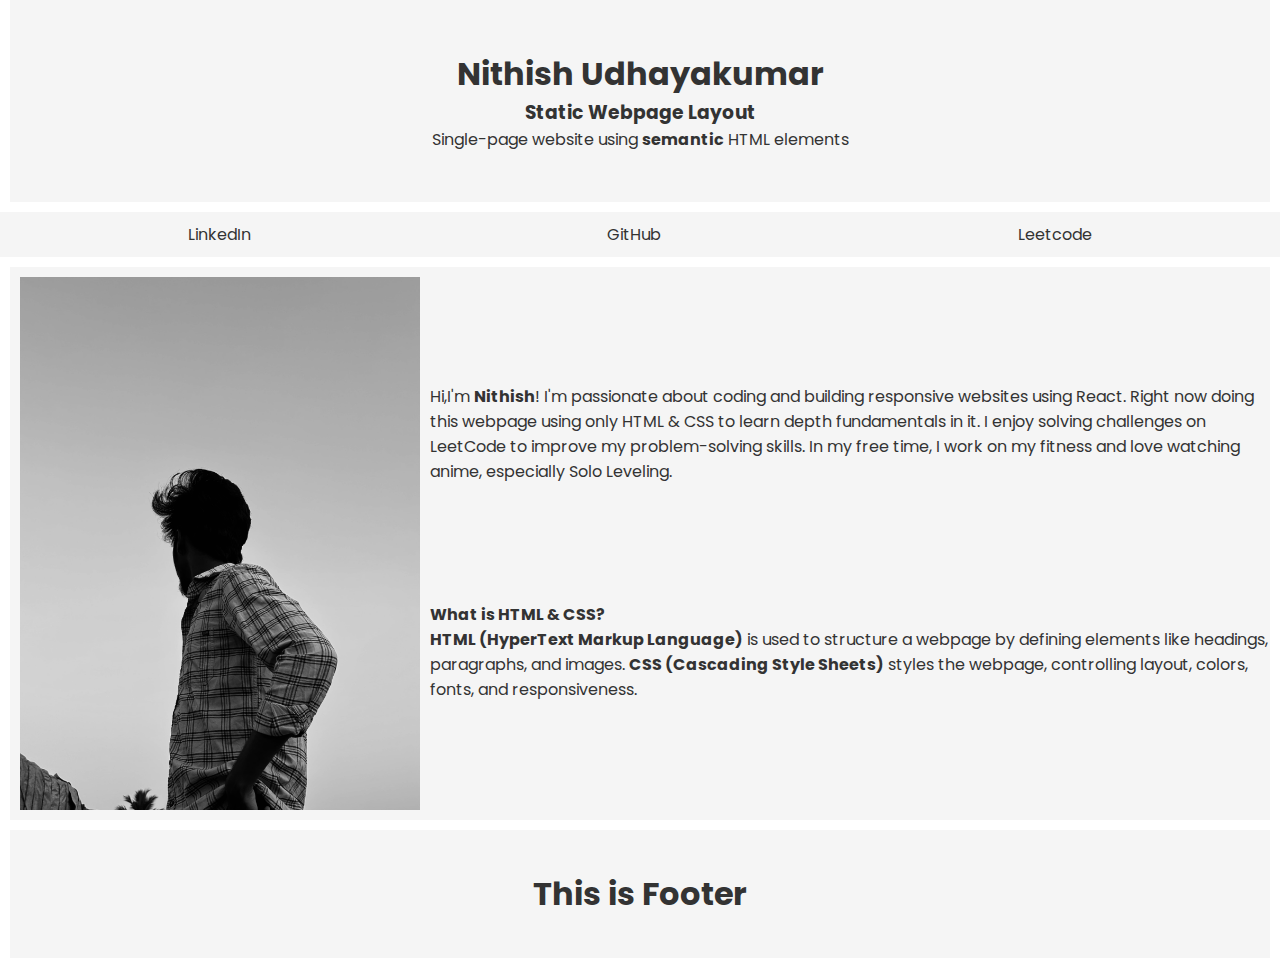
<file: Task1/index.html>
<!DOCTYPE html>
<html>
    <head>
        <title>Static webpage</title>
        <link rel="stylesheet" href="style.css">
    </head>
    <body>

      <!-- Header -->
      <header>
         <h1>Nithish Udhayakumar</h1>
         <h3>Static Webpage Layout</h3>
         <p>Single-page website using <b>semantic</b> HTML elements</p>
      </header>

      <!--Navigation bar-->
      <nav>
         <a href="www.linkedin.com/in/nithish-u" target="_blank" rel="noopener noreferrer">LinkedIn</a>
         <a href="https://github.com/Nithishvikky" target="_blank">GitHub</a>
         <a href="https://leetcode.com/u/Nithish_U/" target="_blank">Leetcode</a>
      </nav>
      <main>
        <img src="image.jpeg" alt="Nithish">
        <div id="content">
          <p>
            Hi,I'm <b>Nithish</b>! I'm passionate about coding and building responsive websites using React.
            Right now doing this webpage using only HTML & CSS to learn depth fundamentals in it.
            I enjoy solving challenges on LeetCode to improve my problem-solving skills. 
            In my free time, I work on my fitness and love watching anime, especially Solo Leveling.
          </p>
          <p style="margin-bottom: 1px;"><b>What is HTML & CSS?</b><br>
          <b>HTML (HyperText Markup Language)</b> is used to structure a webpage by defining elements like headings, paragraphs, and images.
          <b>CSS (Cascading Style Sheets)</b> styles the webpage, controlling layout, colors, fonts, and responsiveness.</p>
        </div>
      </main>

      <footer>
         <h1>This is Footer</h1>
      </footer>

    </body>
</html>
</file>
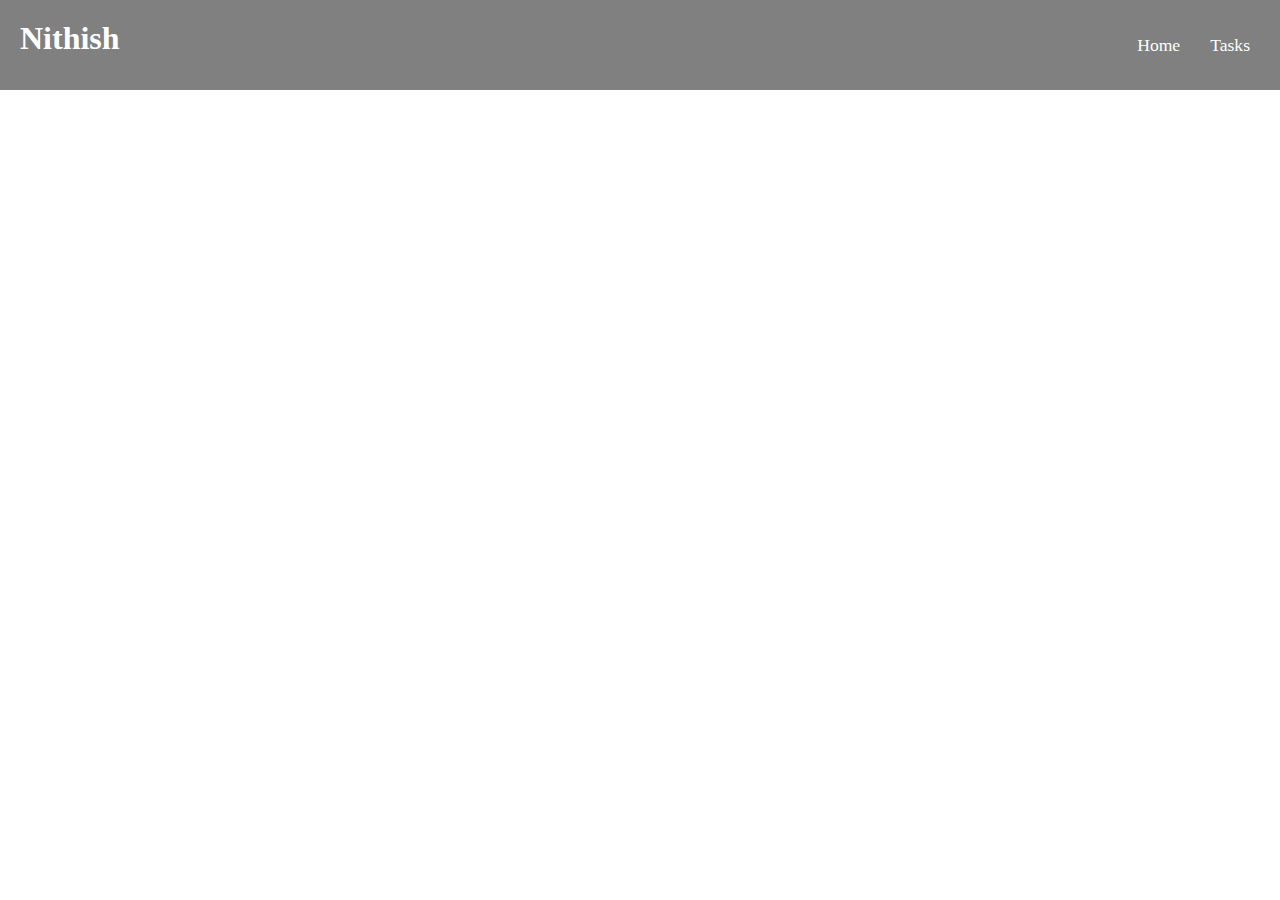
<file: Task10/index.html>
<!DOCTYPE html>
<head>
    <title>Interactive Multi-Page Website Simulator with CSS Only</title>
    <link href="style.css" rel="stylesheet"/>
</head>
<body>
    <header>
        <h1>Nithish</h1>
        <input type="checkbox" id="menu-bar"/>
        <label for="menu-bar" id="menu-icon">Menu</label>
        <nav>
            <ul>
                <li id="tab1"><a href="#homePage">Home</a></li>
                <li id="tab2"><a href="#taskPage">Tasks</a></li>
            </ul>
        </nav>
    </header>
    <div class="Page" id="homePage">
        <div class="content home">
            <div class="main">
                <img src="assets/image.jpeg" class="image">
            </div>
            <div class="primary">
                <h1>Nithish</h1>
                <p>
                    Hey, I’m Nithish. A curious mind who loves to explore, learn, and create.
                    I'm someone who believes growth happens when you're uncomfortable so I keep chasing challenges that push me forward. Whether it's a new skill, a creative idea, or a completely unknown path, I dive in headfirst.
                  </p>
                  <p>
                    I find joy in simplicity, late-night deep talks, and watching progress unfold over time. I’m not just building projects I’m building <b>myself</b> one step at a time.  
                  </p>
                  <p>
                    Outside of the screen, you’ll find me journaling thoughts, vibing to anime openings, or losing track of time over a good conversation.
                  </p>
            </div>
            <div class="secondary cnt-1">
                <h1>Task 1</h1>
                <ul>
                    <li>- Flexbox was a mystery once now it feels like muscle memory.  </li>
                    <li>- CSS Froggy wasn’t just a game... it was a full-on warm-up before the fight</li>
                    <li>- I never touched media queries before, but now I know how powerful they are. </li> 
                    <li>- It’s not about knowing everything it’s about being willing to learn anything.</li>
                </ul>
            </div>
            <div class="secondary cnt-2">
                <h1>Task 2</h1>
                <ul>
                    <li>- Transitions and shadows gave my card life smooth interactions feel like magic when they’re done right.</li>
                    <li>- A tiny scale on hover. A shadow drop.</li>
                </ul>
            </div>
        </div> 
        <footer>
            <h1>Thank you!!</h1>
        </footer>
    </div>
    <div class="Page" id="taskPage">
        <div class="content task">
            <div class="tasks">
                <h1>Task 1</h1>
                <h4>Static Webpage Layout</h4>
                <p>Create a single-page website using semantic HTML elements</p>
            </div>
            <div class="tasks">
                <h1>Task 2</h1>
                <h4>CSS Card Component with Hover Effects</h4>
                <p>Build a card that includes an image, a title, and a description.</p>
            </div>
            <div class="tasks">
                <h1>Task 3</h1>
                <h4>Responsive Grid Layout</h4>
                <p>Create a grid layout that displays multiple items.</p>
            </div>
            <div class="tasks">
                <h1>Task 4</h1>
                <h4>Pure CSS Dropdown Menu</h4>
                <p>Design a navigation bar with a dropdown submenu that appears on hover.</p>
            </div>
            <div class="tasks">
                <h1>Task 5</h1>
                <h4>Modal Popup Using the :target or Checkbox Hack</h4>
                <p>Build a modal (popup window) that opens and closes without JavaScript.</p>
            </div>
            <div class="tasks">
                <h1>Task 6</h1>
                <h4>Tabbed Content Interface</h4>
                <p>Create a tabbed interface where clicking on a tab shows different content sections.</p>
            </div>
            <div class="tasks">
                <h1>Task 7</h1>
                <h4>Pure CSS Carousel/Slider</h4>
                <p>Develop an image carousel that cycles through slides automatically and/or manually.</p>
            </div>
            <div class="tasks">
                <h1>Task 8</h1>
                <h4>CSS Accordion Component</h4>
                <p>Build an accordion where content sections expand and collapse on click.</p>
            </div>
            <div class="tasks">
                <h1>Task 9</h1>
                <h4>Complex Responsive Layout with Grid and Flexbox</h4>
                <p>Design a sophisticated webpage layout that combines CSS Grid and Flexbox techniques.</p>
            </div>
        </div>
        <footer>
            <h1>Thank you!!</h1>
        </footer>
    </div> 
</body>
</html>
</file>
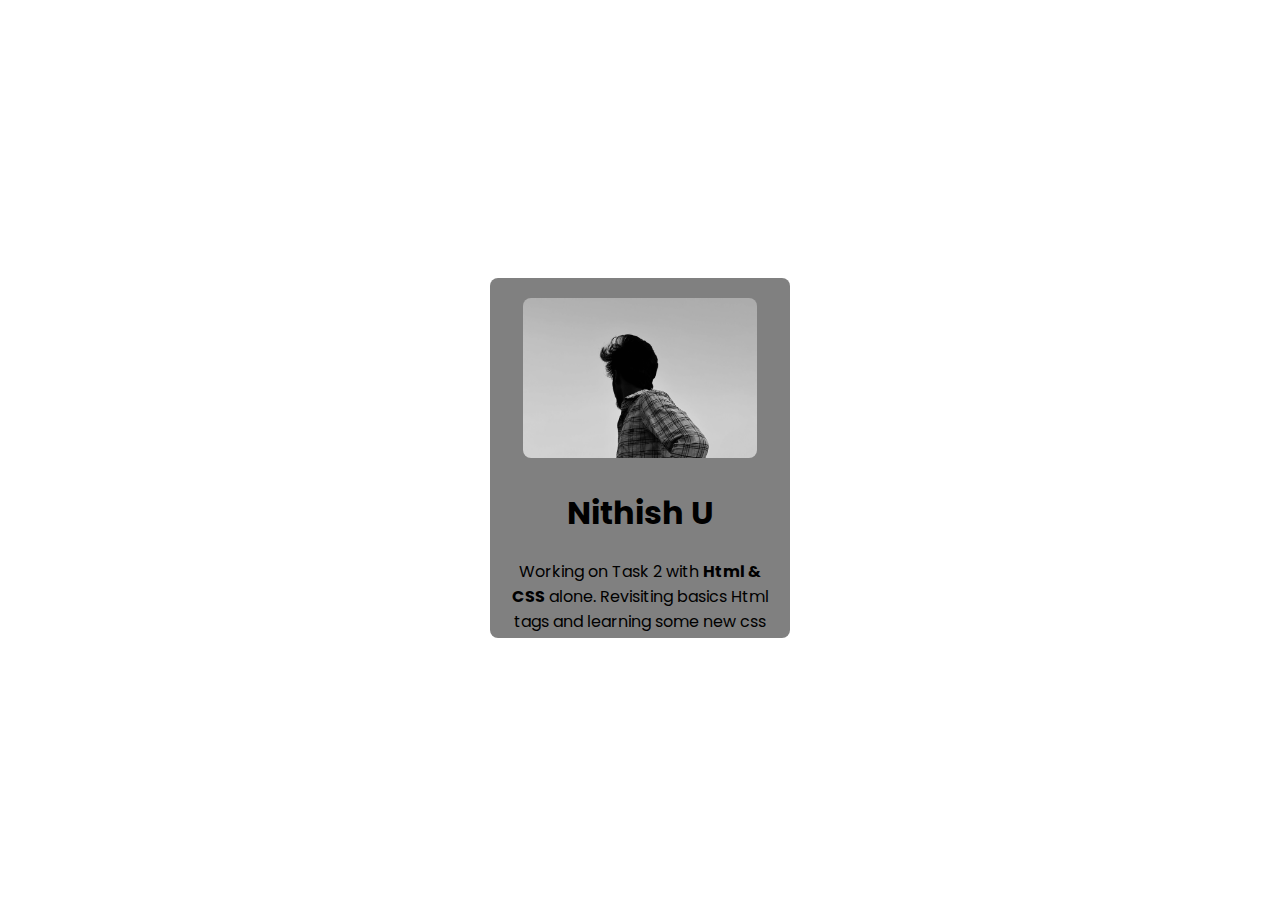
<file: Task2/index.html>
<!DOCTYPE html>
<html>
    <head>
        <title>Card Design</title>
        <link href="style.css" rel="stylesheet">
    </head>
    <body>
        <div class="card-container">
             <img src="image.jpeg" alt="Nithish" id="Card-img"/>
             <div id="Card-content">
                <h1>Nithish U</h1>
                <p>
                    Working on Task 2 with <b>Html & CSS</b> alone. 
                    Revisiting basics Html tags and learning 
                    some new css properties.
                </p>
             </div>
        </div>
    </body>
</html>
</file>
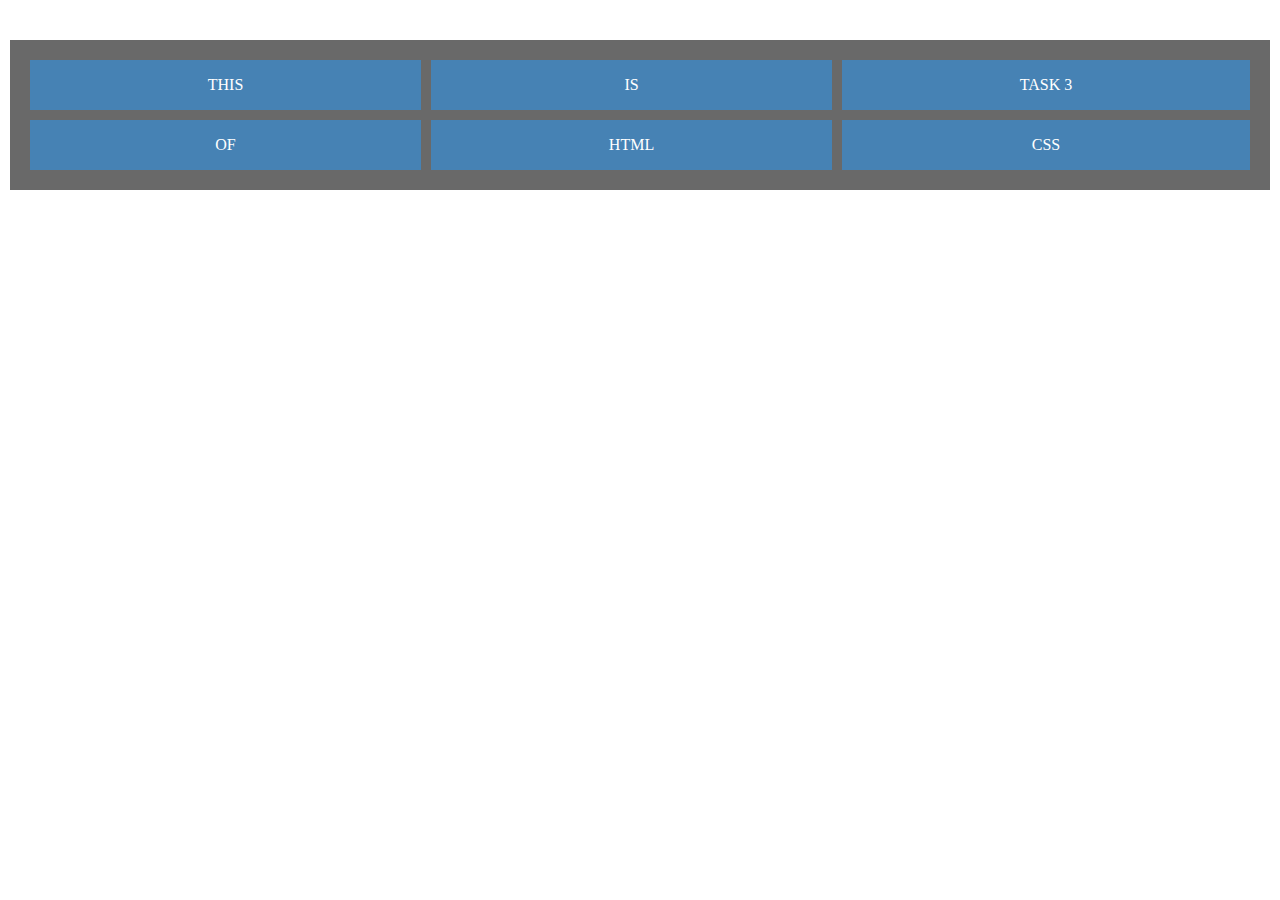
<file: Task3/index.html>
<!DOCTYPE html>
<html>
    <head>
        <title>Responsive Grid Layout</title>
        <link href="style.css" rel="stylesheet">
    </head>
    <body>
        <div class="container">
            <div>THIS</div>
            <div>IS</div>
            <div>TASK 3</div>
            <div>OF</div>
            <div>HTML</div>
            <div>CSS</div>
        </div>
    </body>
</html>
</file>
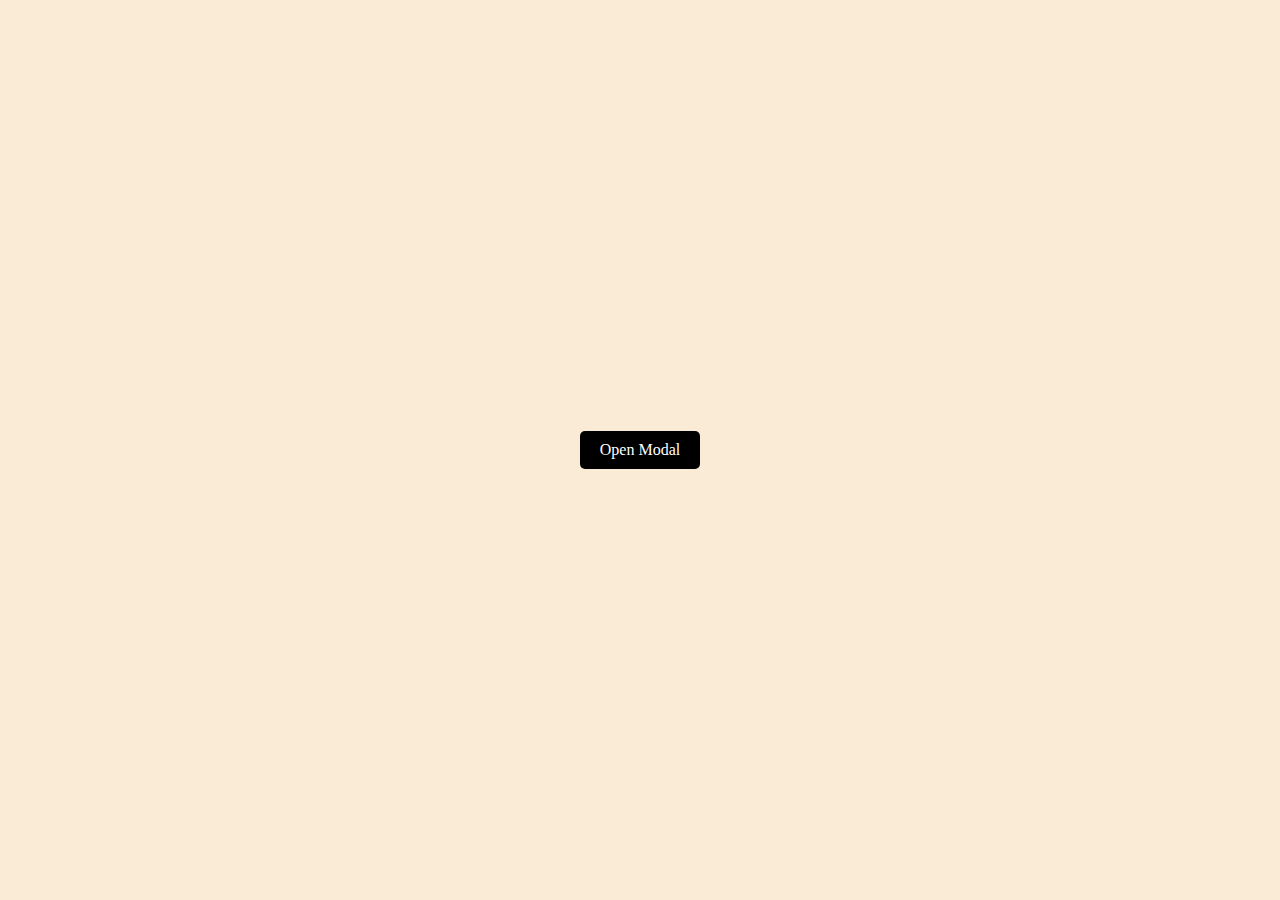
<file: Task5/index.html>
<!DOCTYPE html>
<html>
    <head>
        <title>Modal Popup</title>
        <link href="style.css" rel="stylesheet">
    </head>
    <body>
        <div class="btn-container">
            <a href="#modal" class="open">Open Modal</a>
        </div>
        <div id="modal" class="modal">
            <div class="content">
                <h1>Nithish</h1>
                <p>This is Modal Click button to close</p>
                <a href="#" class="close">Close Modal</a>
            </div>
        </div>
    </body>
</html>
</file>
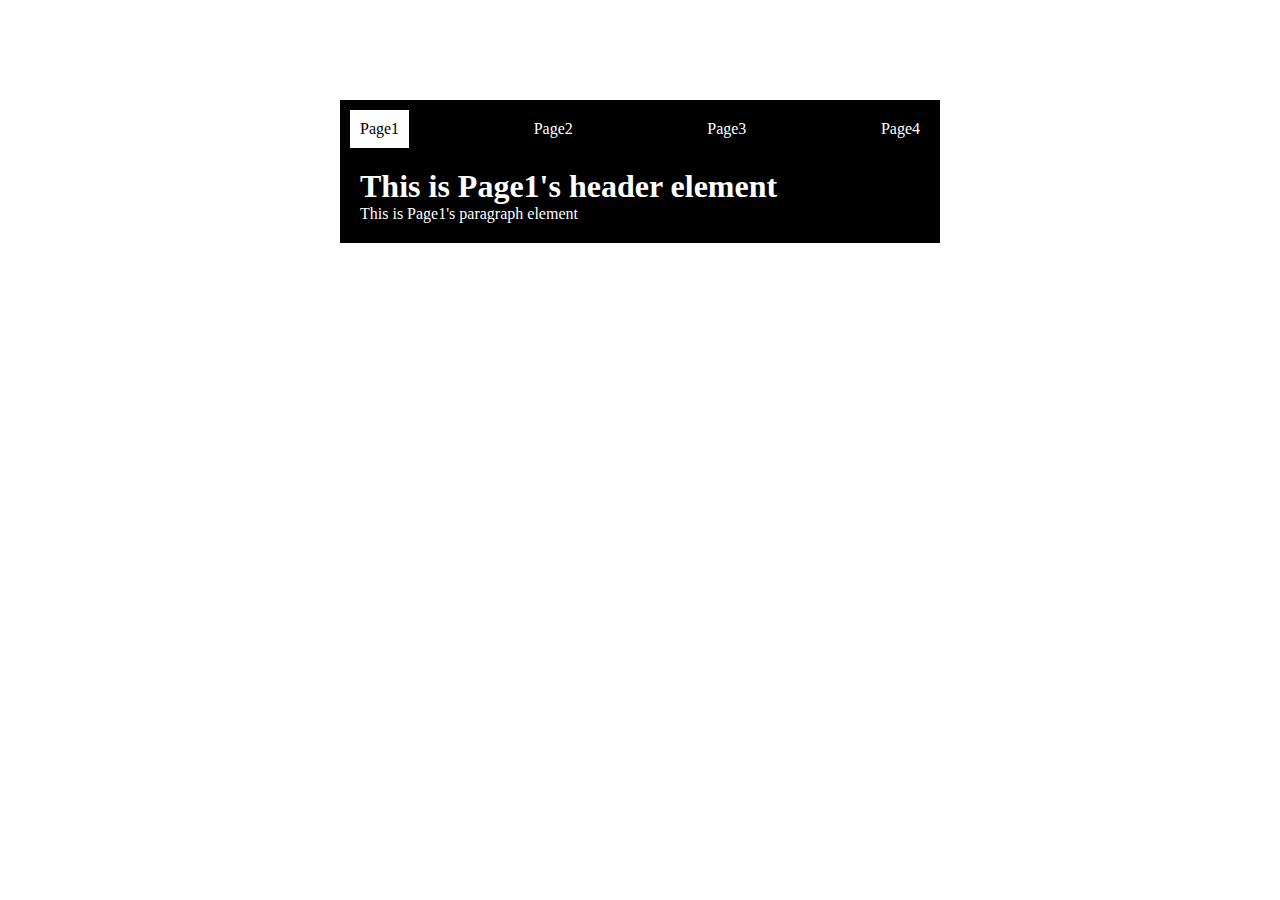
<file: Task6/index.html>
<!DOCTYPE html>
<html>
    <head>
        <title>Tabbed Content Interface</title>
        <link rel="stylesheet" href="style.css"/>
    </head>
    <body>
        <div class="container">
            <input type="radio" name="tabs" id="page1" checked/>
            <input type="radio" name="tabs" id="page2"/>
            <input type="radio" name="tabs" id="page3"/>
            <input type="radio" name="tabs" id="page4"/>
            <nav class="navbar">
                 <ul>
                     <li id="tab1"><label for="page1">Page1</label></li>
                     <li id="tab2"><label for="page2">Page2</label></li>
                     <li id="tab3"><label for="page3">Page3</label></li>
                    <li id="tab4"><label for="page4">Page4</label></li>
                </ul>
             </nav>
             <div class="Page1">
                 <h1>This is Page1's header element</h1>
                 <p>This is Page1's paragraph element</p>
             </div>
             <div class="Page2">
                 <h1>This is Page2's header element</h1>
                 <p>This is Page2's paragraph element</p>
             </div>
             <div class="Page3">
                 <h1>This is Page3's header element</h1>
                 <p>This is Page3's paragraph element</p>
             </div>
             <div class="Page4">
                 <h1>This is Page4's header element</h1>
                 <p>This is Page4's paragraph element</p>
             </div>
        </div>
    </body>
</html>
</file>
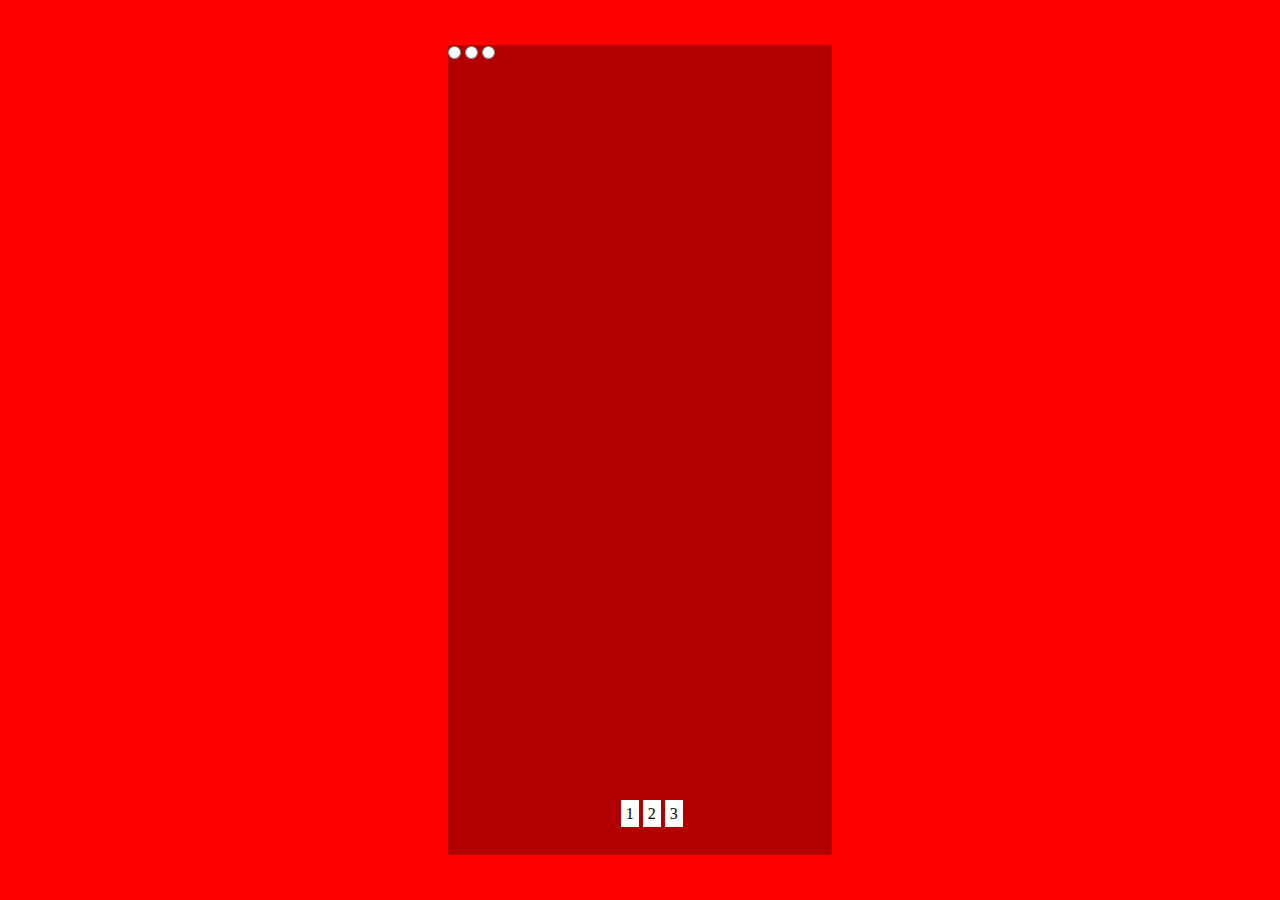
<file: Task7/index.html>
<!DOCTYPE html>
<html>
    <head>
        <title>Pure CSS Carousel/Slider</title>
        <link rel="stylesheet" href="style.css"/>
    </head>
    <body>
        <div class="container">
            <input type="radio" name="slides" id="slide1"/>
            <input type="radio" name="slides" id="slide2"/>
            <input type="radio" name="slides" id="slide3" />
            <img src="assets/1.jpg" class="image" id="img1">
            <img src="assets/2.jpg" class="image" id="img2">
            <img src="assets/3.jpg" class="image" id="img3">

            <div class="controls btn">
                <label for="slide1">1</label>
                <label for="slide2">2</label>
                <label for="slide3">3</label>
            </div>
        </div>
    </body>
</html>
</file>
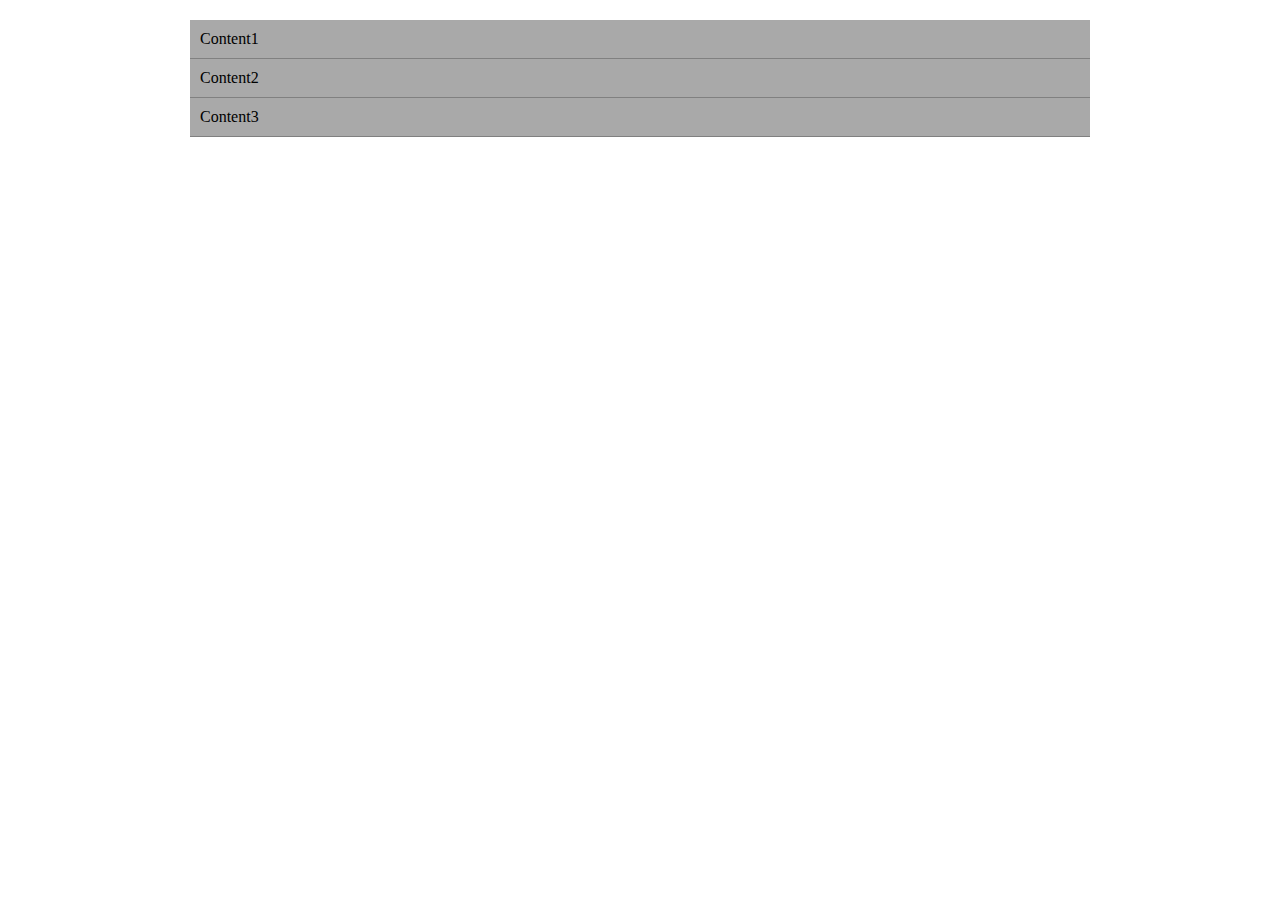
<file: Task8/index.html>
<!DOCTYPE html>
<html>
    <head>
        <title>CSS Accordion Component</title>
        <link rel="stylesheet" href="style.css"/>
    </head>
    <body>
        <div class="container">
           <input type="checkbox" id="cnt-1"/>
           <input type="checkbox" id="cnt-2"/>
           <input type="checkbox" id="cnt-3"/>


           <label for="cnt-1">Content1</label>
           <div class="content content-1">
                <p>
                    Hi,I'm <b>Nithish</b>! I'm passionate about coding and building responsive websites using React.
                    Right now doing this webpage using only HTML & CSS to learn depth fundamentals in it.
                    I enjoy solving challenges on LeetCode to improve my problem-solving skills. 
                </p>
           </div>
           <label for="cnt-2">Content2</label>
           <div class="content content-2">
                <p>
                    Hi,I'm <b>Nithish</b>! I'm passionate about coding and building responsive websites using React.
                    Right now doing this webpage using only HTML & CSS to learn depth fundamentals in it.
                    I enjoy solving challenges on LeetCode to improve my problem-solving skills.
                </p>
           </div>
           <label for="cnt-3">Content3</label>
           <div class="content content-3">
                <p>
                    Hi,I'm <b>Nithish</b>! I'm passionate about coding and building responsive websites using React.
                    Right now doing this webpage using only HTML & CSS to learn depth fundamentals in it.
                    I enjoy solving challenges on LeetCode to improve my problem-solving skills.
                </p>
            </div>

        </div>
    </body>
</html>
</file>
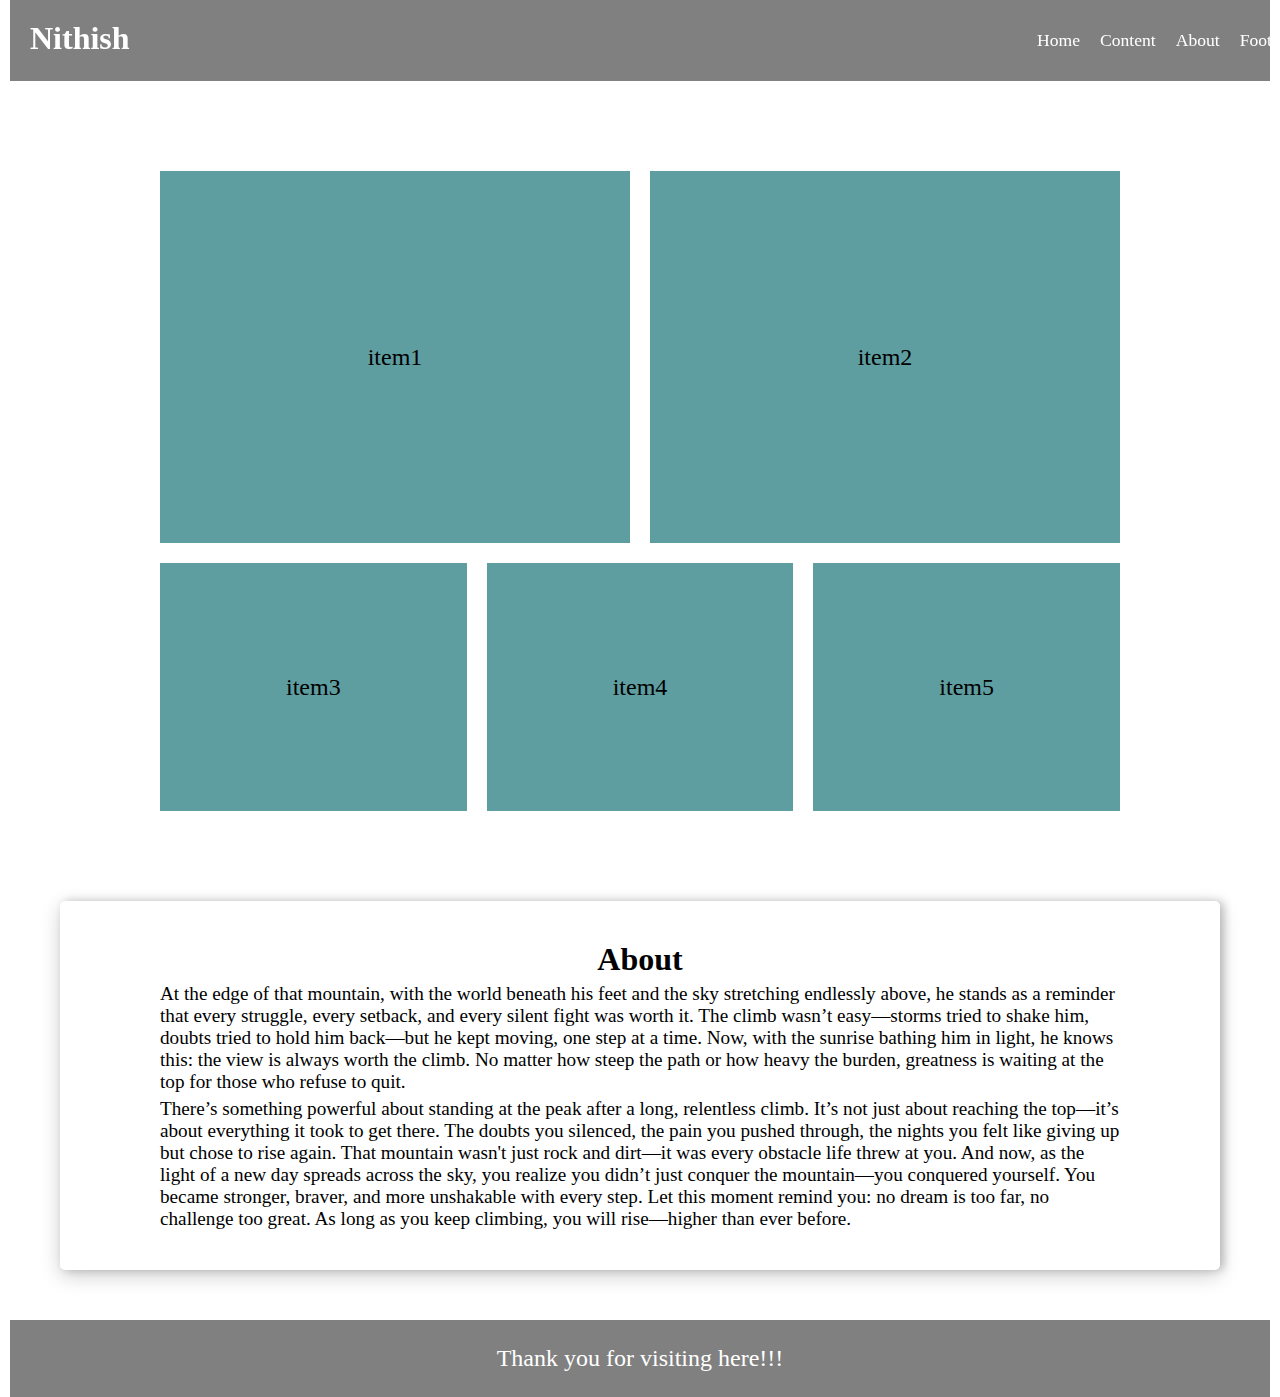
<file: Task9/index.html>
<!DOCTYPE html>
<html>
    <head>
        <title>Complex Responsive Layout with Grid and Flexbox</title>
        <link href="style.css" rel="stylesheet">
    </head>
    <body>
        <div class="head">
            <h1>Nithish</h1>
            <nav>
                <ul>
                    <li><a href="#">Home</a></li>
                    <li><a href="#content">Content</a></li>
                    <li><a href="#about">About</a></li>
                    <li><a href="#footer">Footer</a></li>
                </ul>
            </nav>
        </div>
        <div class="content" id="content">
            <div class="item1 box">item1</div>
            <div class="item2 box">item2</div>
            <div class="item3 box">item3</div>
            <div class="item4 box">item4</div>
            <div class="item5 box">item5</div>
        </div>
        <div class="about" id="about">
            <h1>About</h1>
            <p>At the edge of that mountain, with the world beneath his feet and the sky stretching endlessly above, he stands as a reminder that every struggle, every setback, and every silent fight was worth it. The climb wasn’t easy—storms tried to shake him, doubts tried to hold him back—but he kept moving, one step at a time. Now, with the sunrise bathing him in light, he knows this: the view is always worth the climb. No matter how steep the path or how heavy the burden, greatness is waiting at the top for those who refuse to quit.</p>
            <p>There’s something powerful about standing at the peak after a long, relentless climb. It’s not just about reaching the top—it’s about everything it took to get there. The doubts you silenced, the pain you pushed through, the nights you felt like giving up but chose to rise again. That mountain wasn't just rock and dirt—it was every obstacle life threw at you. And now, as the light of a new day spreads across the sky, you realize you didn’t just conquer the mountain—you conquered yourself. You became stronger, braver, and more unshakable with every step. Let this moment remind you: no dream is too far, no challenge too great. As long as you keep climbing, you will rise—higher than ever before.</p>
        </div>
        
        <div class="footer" id="footer">Thank you for visiting here!!!</div>
    </body>
</html>
</file>
<file: Task1/style.css>
@import url('https://fonts.googleapis.com/css2?family=Poppins:wght@400;700&display=swap');

*{
    box-sizing: border-box; /*sizing calculations consistent across all elements.*/
    margin: 0;
}

body{
    font-family: 'Poppins', sans-serif;
    background-color: #FFFFFF ;
    color: 	#333333;
}
header,nav,main,footer{
   background-color: #F5F5F5;
   margin: 0 10px;
}
header{
    padding: 50px;
    display: flex;
    justify-content: center;
    flex-direction: column;
    align-items: center;
}
nav{
    margin: 10px 0;
    padding: 10px;
    display: flex;
    justify-content: space-around;
}
nav a{
    color: #333333;
    text-decoration: none;
}
nav a:hover{
    color: red;
    text-decoration: underline;
}
main{
    display: flex;
    justify-content: space-between;
}
img{
    width: 40%;
    max-width:400px;
    margin: 10px; /* Used padding after changed to margin*/
}
#content{
    flex: 1;
    display: flex;
    flex-direction: column;
    justify-content: space-evenly;
    align-items: stretch;
}
footer{
    margin-top: 10px;
    padding: 40px;
    text-align: center;
}

@media (max-width: 900px) {
    header {
        padding: 30px;
        text-align: center;
        display: block; /* Remove flex to avoid misalignment */
    }
    main{
        flex-direction: column-reverse;
        align-items: center;
    }
    img{
        width: 100%;
    }
    #content{
        padding: 10px;
    }
    nav {
        flex-direction: column;
        text-align: center;
        margin: 10px 10px;
    }
    nav a {
        display: block;
        padding: 5px 0;
    }
}
</file>
<file: Task10/style.css>
*{
    box-sizing: border-box;
    margin: 0;
    padding: 0;
}
body{
    margin: 0px;
    min-height: 100vh;
}
input{
    display: none;
}

/* Header */
header{
    position: relative;
    width: 100%;
    background-color: gray;
    color: white;
    display: flex;
    justify-content: space-between;
    padding: 20px;
    height: 10vh;
}
nav ul{
    display: flex;
    justify-content: space-between;
    align-items: center;
    height: 100%;
    gap: 10px;
}
nav ul li{
    list-style: none;
    padding: 10px;
    border-radius: 5px;
}
nav ul li a{
    text-decoration: none;
    color: white;
    cursor: pointer;
    font-size: 1.1rem;
}
nav ul li a:hover{
    color: red;
}

#menu-bar,#menu-icon{
    display: none;
    cursor: pointer;
}

/* Content */
.Page{
    flex: 1;
    width: 100%;
    min-height: 90vh;
    overflow: hidden;
    position: relative;
}
#homePage,#taskPage{
    position: absolute;
    opacity: 0;
    visibility: hidden;
    max-height: 0;
    transform:translateX(-100px);
    transition: transform 0.3s ease;
}
/* Active content tab */
:has(#homePage:target) nav ul #tab1,
:has(#taskPage:target) nav ul #tab2{
    background: black;
    color: white;
}
/* Active content page */
#homePage:target,
#taskPage:target{
    opacity: 1;
    visibility: visible;
    max-height: fit-content;
    transform:translateX(0px);
}

/* Default fallback
:not(:has(:target)) nav ul #tab1{
    background: black;
    color: white;
}
:not(:has(:target)) #homePage{
    opacity: 1;
    visibility: visible;
} */


/* content */

/* Home */
.home h1{
    text-align: center;
}
.home{
    box-shadow: 4px 0px 8px 0 rgba(0, 0, 0, 0.2), 0 6px 20px 0 rgba(0, 0, 0, 0.19);
    color: #2c3e50;
    margin: 50px;
    margin-bottom: 100px;
    padding: 40px 100px;
    display: grid;
    gap: 20px;
    grid-template-columns: 1fr 1fr 1fr 1fr 1.5fr 1.5fr;  
    grid-template-rows:1fr 1fr;
    min-height: 80vh;
    font-size: 1.5rem;
    cursor: context-menu;
}
.main{
    grid-column: 1/span 3;
    grid-row: 1/span 2;
    max-height: auto;
}
.main img{
    width: 100%;
    height: 100%;
    border-radius: 10px;
}
.primary{
    background-color: #ffff;
    grid-column: 4/span 6;
    padding: 8px;
}
ul li{
    list-style: none;
}
.cnt-1{
    grid-column: 4/6;
    background-color: lightcyan;
    padding: 8px;
    border-radius: 10px;
}
.cnt-2{
    grid-column: 6/span 4;
    background-color: #ede7f6;
    padding: 8px;
    border-radius: 10px;
}

/* Tasks */
.task{
    box-shadow: 4px 0px 8px 0 rgba(0, 0, 0, 0.2), 0 6px 20px 0 rgba(0, 0, 0, 0.19);
    display: grid;
    gap: 20px;
    margin: 50px;
    margin-bottom: 100px;
    padding: 40px 100px;
    grid-template-columns: 1fr 1fr 1fr;  
    grid-template-rows:1fr 1fr 1fr;
    font-size: 1rem;
}
.tasks{
    background-color: lightcyan;
    padding: 8px;
    transform: scale(1);
    border-radius: 5px;
    transition: transform 0.3s ease;
}
.tasks:hover{
    transform: scale(1.1);
    background-color: black;
    color: white;
    z-index: 1;
}


footer{
    position: absolute;
    bottom: 0;
    width: 100%;
    font-size: 1rem;
    background-color: gray;
    color: white;
    display: flex;
    justify-content: center;
    padding: 5px;
}


@media screen and (max-width: 768px) {
    header{
        display: flex;
        align-items: center;
    }
    nav{
        position: absolute;
        top: 100%; left: 0;
        background-color: gray;
        width: 100%;
        padding:10px;
        margin: 1px 0;
        display: none;
        z-index: 2;
    }
    nav ul{
        display: flex; flex-direction: column;
    }
    nav ul li{
        width: 100%;
        text-align: center;
    }
    #menu-icon{
        display: block;
        color: whitesmoke;
        background-color: darkmagenta;
        border-radius: 8px;
        padding: 5px;
    }
    #menu-bar:checked ~ nav{
        display: block;
    }

    .home{
        grid-template-columns: 1fr;
        grid-template-rows: auto;
        gap: 20px;
        padding: 20px;
    }
    .main,.primary,.secondary{
        grid-column : 1/-1 !important; 
    }

    .task{
        grid-template-columns: 1fr;
        grid-template-rows: auto;
        gap: 20px;
        padding: 20px;
    }

}

@media screen and (min-width:768px) and (max-width: 1023px){
    .home{
        grid-template-columns: 1fr 1fr;
        grid-template-rows: auto auto;
        gap: 20px;
        padding: 20px;
    }
    .main {
        grid-column: 1 / 2;   
        grid-row: 1;   
    }
    .primary {
        grid-column: 2 / 3;   
        grid-row: 1;          
    }
    .cnt-1 {
        grid-column: 1 / 2;  
        grid-row: 2;        
    }
    .cnt-2 {
        grid-column: 2 / 3;   
        grid-row: 2;         
    }
    .task{
        grid-template-columns: 1fr 1fr;
        grid-template-rows: auto;
        gap: 20px;
        padding: 20px;
    }
}
</file>
<file: Task2/style.css>
@import url('https://fonts.googleapis.com/css2?family=Poppins:wght@400;700&display=swap');

*{
    box-sizing: border-box;  /*Ensures consistent element sizing.*/
}

body{
    display: flex;
    height: 100vh; /* Viewport Height */
    justify-content: center;
    align-items: center;
}

.card-container{
    font-family: 'Poppins', sans-serif;
    width: 300px;
    height: 360px;
    overflow: hidden;
    background-color: grey;
    display: flex;
    flex-direction: column;
    border-radius: 8px;
    padding: 20px;
    transition: transform 0.3s ease,box-shadow 0.3s ease 0.05s;
    /* box-shadow: 0 6px 10px 0 rgba(0, 0, 0, 0.797), 0 8px 20px 0 rgba(239, 0, 0, 0.916);*/
} 
#Card-img{
   width: 90%; /*custmoized manually by seeing*/
   height: 50%; /*custmoized manually by seeing*/
   object-fit: cover;
   border-radius: 8px;
   align-self: center; /*specifies for the selected item(#Card-img) */
}
#Card-content{
   text-align: center;
   margin-top: 10px;
}

.card-container:hover{
    transform: scale(1.2)translatez(100px); /* Moves the box towards me and scale it big*/
    box-shadow: 0 6px 10px 0 rgba(0, 0, 0, 0.797), 0 8px 20px 0 rgba(239, 0, 0, 0.916);
    /*Color of shadow set manually using palette*/
}
</file>
<file: Task3/style.css>
*{
    box-sizing: border-box;  /*Ensures consistent element sizing.*/
    margin:0;
}
.container{
    background-color: dimgray;
    margin:40px 10px;
    padding: 20px;
    display: grid;
    grid-template-columns: auto auto auto;
    gap: 10px;
}
.container > div{
    background-color: steelblue;
    color: white;
    min-height: 50px; /* It won't shrink below 100px even if I add extra text content */
    display: flex;
    justify-content: center;
    align-items: center;

    transition: transform 0.3s ease , background-color 0.3s ease-in;
}

/* Just tried to recall the last task */
.container > div:hover{
    transform: scale(1.5)translateZ(100px);
    background-color: lightskyblue;
}

/* For mobile phone size */
@media only screen and (max-width: 600px) {
    .container{
        grid-template-columns: auto;
    }
}
</file>
<file: Task5/style.css>
*{
    padding: 0;
    margin: 0;
    box-sizing: border-box;
}

body{
    display: flex;
    justify-content: center;
    align-items: center;
    flex-direction: column;
    height: 100vh;
    background-color: antiquewhite;
}

.open{
    background-color: black;
    color: white;
    padding: 10px 20px;
    border-radius: 5px;
    cursor: pointer;
    text-decoration: none;
    display: inline-block;
    transition: transform 0.3s ease;
}

.open:hover {
    background-color: white;
    color: black;
    transform: scale(1.2);
}

.modal{
    position: fixed;
    width: 100%;
    height: 100%;
    display: flex;
    justify-content: center;
    align-items: center;
    background: rgba(0,0,0,0.3);
    visibility: hidden;
    opacity: 0;
    transform: scale(0.8); /* For the transition effect. It will go from 0.8 to 1*/
    transition: transform 0.3s ease;
}
.content{
    background-color: black;
    color: white;
    padding: 20px;
    display: flex;
    border-radius: 5px;
    justify-content: flex;
    align-items: center;
    flex-direction: column;
}

.close{
    display: inline-block;
    margin-top: 15px;
    background-color: white;
    color: black;
    padding: 10px 20px;
    border-radius: 5px;
    cursor: pointer;
    text-decoration: none;

}
.close:hover{
    background-color: red;
    color: white;
    transform: scale(1.2);
}

#modal:target{
    opacity: 1;
    visibility: visible;
    transform: scale(1);
}
</file>
<file: Task6/style.css>
*{
    box-sizing: border-box;
    padding: 0;
    margin: 0;
}
body{
    height: 100vh;
    display: flex;
    justify-content: center;
}

.container{
    width: 600px;
    height: fit-content;
    padding: 10px;
    background-color: black;
    color: white;
    margin-top: 100px;
    position: relative;
}
.navbar ul{
    display: flex;
    flex-direction: row;
    justify-content: space-between;
}
.navbar ul li{
    list-style: none;
    padding: 10px;
}
.navbar ul li:hover{
    color: gray;
    text-decoration: underline;
}
label{
    cursor: pointer;
}
input{
    display: none;
}
.Page1,.Page2,.Page3,.Page4{
    padding: 20px;
    background-color: black;
    left: 0;
    width: 600px;
    position: absolute;
    opacity: 0;
    visibility: hidden;
}

/* Active page */
#page1:checked ~ .Page1,
#page2:checked ~ .Page2,
#page3:checked ~ .Page3,
#page4:checked ~ .Page4{
    opacity: 1;
    visibility: visible;
}

/* Active tab */
#page1:checked ~ .navbar ul #tab1,
#page2:checked ~ .navbar ul #tab2,
#page3:checked ~ .navbar ul #tab3,
#page4:checked ~ .navbar ul #tab4{
    background-color: white;
    color: black;
}
</file>
<file: Task7/style.css>
*{
    box-sizing: border-box;
    margin:0;
    padding: 0;
}
body{
    height: 100vh;
    display: flex;
    justify-content: center;
    align-items: center;
    background-color: red;
}
.container{
    background-color: rgba(0,0,0,0.3);
    width: 30%; /* 80% of total width */
    height: 90%; /* 90% of total height(100vh) */
    position: relative;
}
.image{
    object-fit: cover;
    width: 100%;
    height: 90%;
    position: absolute;
    left: 0;
    opacity: 0;
    visibility: hidden;
}
.btn{
    position: absolute;
    bottom: 4%;
    left: 45%;
}
.btn label{
    background-color: white;
    color: black;
    padding: 5px;
    cursor: pointer;
}
.btn label:hover{
    background-color: black;
    color: white;
}
#slide1:checked ~ #img1,
#slide2:checked ~ #img2,
#slide3:checked ~ #img3{
    animation: none !important;
    opacity: 1 !important;
    visibility: visible !important;
}
#img1 { animation: autoSlide 9s infinite; }
#img2 { animation: autoSlide 9s infinite 3s; }
#img3 { animation: autoSlide 9s infinite 6s; }
@keyframes autoSlide{
    0%,33%{ opacity: 1; visibility: visible; }
    40%,100%{ opacity: 0; visibility: hidden; }
}
</file>
<file: Task8/style.css>
*{
    box-sizing: border-box;
    margin: 0;
    padding: 0;
}

body{
    height: 100vh;
    display: flex;
    justify-content: center;
}

input{
    display: none;
}

label{
    cursor: pointer;
    background-color: darkgray;
    padding: 10px;
    border-bottom: 1px solid gray;
}

label:hover{
    background-color: gray;
}

.container{
    margin-top: 20px;
    width: 100vh;
    display: flex;
    flex-direction: column;
}

.content{
    max-height: 0;  /*Used this trick for the collapes and expansion*/
    visibility: hidden;
    opacity: 0;
    transform: scale(0.8)translateY(-10px);
    transition: transform 0.3s ease;
}

#cnt-1:checked ~ .content-1,
#cnt-2:checked ~ .content-2,
#cnt-3:checked ~ .content-3{
    margin: 10px 0;
    max-height: fit-content; /*Used this trick for the collapes and expansion*/
    visibility: visible;
    opacity: 1;
    transform: scale(1.0)translateY(0px);
}
</file>
<file: Task9/style.css>
*{
    margin: 0;
    padding: 0;
    box-sizing: border-box;
}
body{
    margin: 0 10px;
}
/* Header */
.head{
    position: sticky;
    top: 0;
    z-index: 1;
    width: 100%;
    background-color: gray;
    color: white;
    display: flex;
    justify-content: space-between;
    padding: 20px;
}
nav{
    width: 15%;
    margin-right: 40px;
}
nav ul{
    display: flex;
    justify-content: space-between;
    align-items: center;
    height: 100%;
}
nav ul li{
    list-style: none;
    padding: 10px;
    border-radius: 5px;
}
nav ul li a{
    text-decoration: none;
    color: white;
    cursor: pointer;
    font-size: 1.1rem;
}
nav ul li:hover{
    background-color: black;
}


/* Main*/
.content{
    display: grid;
    margin: 50px;
    gap: 20px;
    padding: 40px 100px;
    grid-template-columns: repeat(6,1fr); /* 6 columns with 1fr width*/
    grid-template-rows:1.5fr 1fr; /* 2 rows with 1.5fr and 1fr width respectively*/
    min-height: 80vh;
    font-size: 1.5rem;
}
.box{
    display: flex;
    justify-content: center;
    align-items: center;
    background-color: cadetblue;
}
.item1{
    grid-column: 1/span 3;
}
.item2{
    grid-column: 4/span 3;
}
.item3{
    grid-column: 1/span 2;
}
.item4{
    grid-column: 3/span 2;
}
.item5{
    grid-column: 5/span 2;
}


/*About*/
.about{
    box-shadow: 4px 0px 8px 0 rgba(0, 0, 0, 0.2), 0 6px 20px 0 rgba(0, 0, 0, 0.19);
    margin: 50px;
    padding: 40px 100px;
    border-radius: 5px;
}

.about h1{
    text-align: center;
}
.about p{
    font-size: 1.2rem;
    margin-top: 5px;
}


.footer{
    position: relative;
    bottom: 0;
    width: 100%;
    font-size: 1.5rem;
    background-color: gray;
    color: white;
    display: flex;
    justify-content: center;
    padding: 25px;
}

@media screen and (max-width: 768px) {
    body{
        margin: 0;
    }
    nav{
        display: none;
    }
    .content{
        grid-template-columns: 1fr;
        grid-template-rows: auto;
        gap: 20px;
        padding: 20px;
    }
    .item1,.item2,.item3,.item4,.item5{
        /* To occupy from start to end */
        /* !important overrides the original grid-span */
        grid-column : 1/-1 !important; 
    }
}
</file>
